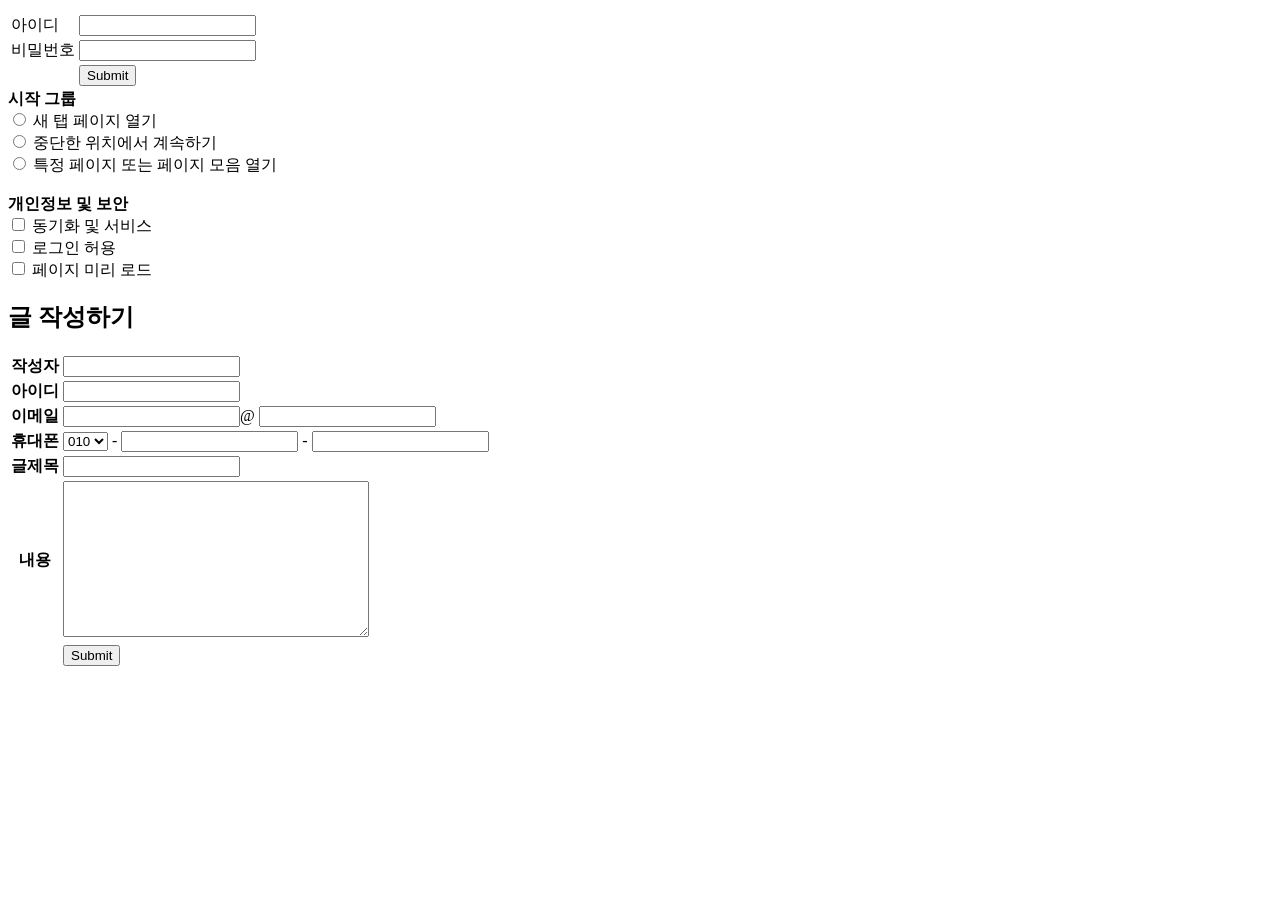
<file: 4장 과제/index.html>
<!DOCTYPE html>
<html lang="en">
<head>
    <meta charset="UTF-8">
    <meta name="viewport" content="width=device-width, initial-scale=1.0">
    <title>20230775-4장 과제</title>
</head>
<body>
    <table>
        <th>
            <tr>
                <td><label for="id">아이디</label></td>
                <td><input type="text" id="id"></td>
            </tr>
            <tr>
                <td><label for="pasward">비밀번호</label></td>
                <td><input type="password" id="pasward"></td>               
            </tr>
            <tr>
                <td></td>
                <td><input type="submit"></td>
            </tr>
        </th>
    </table>

    <form>
        <b>시작 그룹</b>
        <div>
            <input type="radio" id="r1">
            <label for="r1">새 탭 페이지 열기</label>
        </div>
        <div>
            <input type="radio" id="r2">
            <label for="r2">중단한 위치에서 계속하기</label>
        </div>
        <div>
            <input type="radio" id="r3">
            <label for="r3">특정 페이지 또는 페이지 모음 열기</label>
        </div>
        <br>
        <b>개인정보 및 보안</b>
        <div>
            <input type="checkbox" id="c1">
            <label for="c1">동기화 및 서비스</label>
        </div>
        <div>
            <input type="checkbox" id="c2">
            <label for="c2">로그인 허용</label>
        </div>
        <div>
            <input type="checkbox" id="c3">
            <label for="c3">페이지 미리 로드</label>
        </div>
    </form>


    <form>
        <table >
            <h2>글 작성하기</h2>
 
            <tr>
                <th>작성자</th>
                <td><input type="text"></td>
            </tr>
            <tr>
                <th>아이디</th>
                <td><input type="text"></td>
            </tr>
            <tr>
                <th>이메일</th>
                <td>
                    <input type="text">@
                    <input type="text">
                </td>
            </tr>
            <tr>
                <th>휴대폰</th>
                <td>
                    <select>
                        <option>010</option>
                        <option>011</option>
                    </select> - 
                    <input type="text"> - 
                    <input type="text">
                </td>
            </tr>
            <tr>
                <th>글제목</th>
                <td><input type="text"></td>
            </tr>
            <tr>
                <th>내용</th>
                <td>
                    <textarea style="width: 300px; height: 150px;"></textarea>
                </td>
            </tr>
            <tr>
                <td></td>
                <td>
                    <input type="submit">
                </td>
            </tr>
        </table>
    </form>

</body>
</html>
</file>
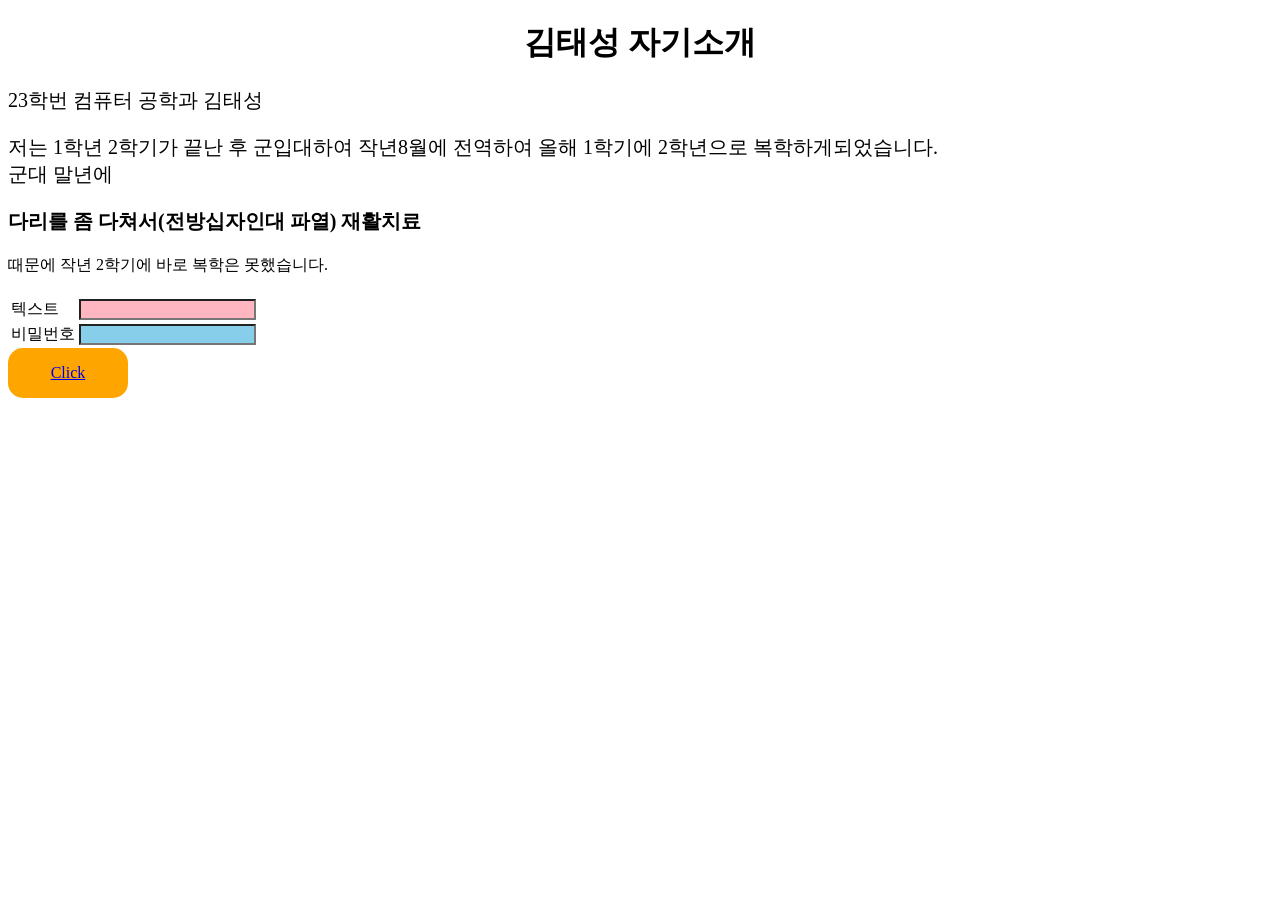
<file: 5,6장과제/index.html>
<!DOCTYPE html>
<html lang="en">
<head>
    <meta charset="UTF-8">
    <meta name="viewport" content="width=device-width, initial-scale=1.0">
    <title>5,6장 과제</title>
    <style>
        h1{
            text-align: center;
            font-weight: bold;
        }
        p{
            font-size: 20px;
        }
        #tt{
            font-weight: bold;
        }
        
        #text{
            background-color: lightpink;
        }
        #password{
            background-color: skyblue;
        }
        div{
            width: 120px;
            height: 50px;
            background-color: orange;
            color: white;
            text-align: center;
            line-height: 50px;
            border-radius: 15px;
        }

    </style>
</head>
<body>
    <h1>김태성 자기소개</h1>
    <p>23학번 컴퓨터 공학과 김태성</p>
    <p>저는 1학년 2학기가 끝난 후 군입대하여 작년8월에 전역하여 올해 1학기에 2학년으로 복학하게되었습니다. <br>
        군대 말년에 <p id="tt">다리를 좀 다쳐서(전방십자인대 파열) 재활치료</p>때문에 작년 2학기에 바로 복학은 못했습니다.
    </p>

    <table>
        <tr>
            <td><label for="text">텍스트</label></td>
            <td><input type="text" id="text"></td>
        </tr>
        <tr>
            <td><label for="text">비밀번호</label></td>
            <td><input type="password" id="password"></td>
        </tr>
    </table>

    <div>
        <a href="#">Click</a>
    </div>



</body>
</html>
</file>
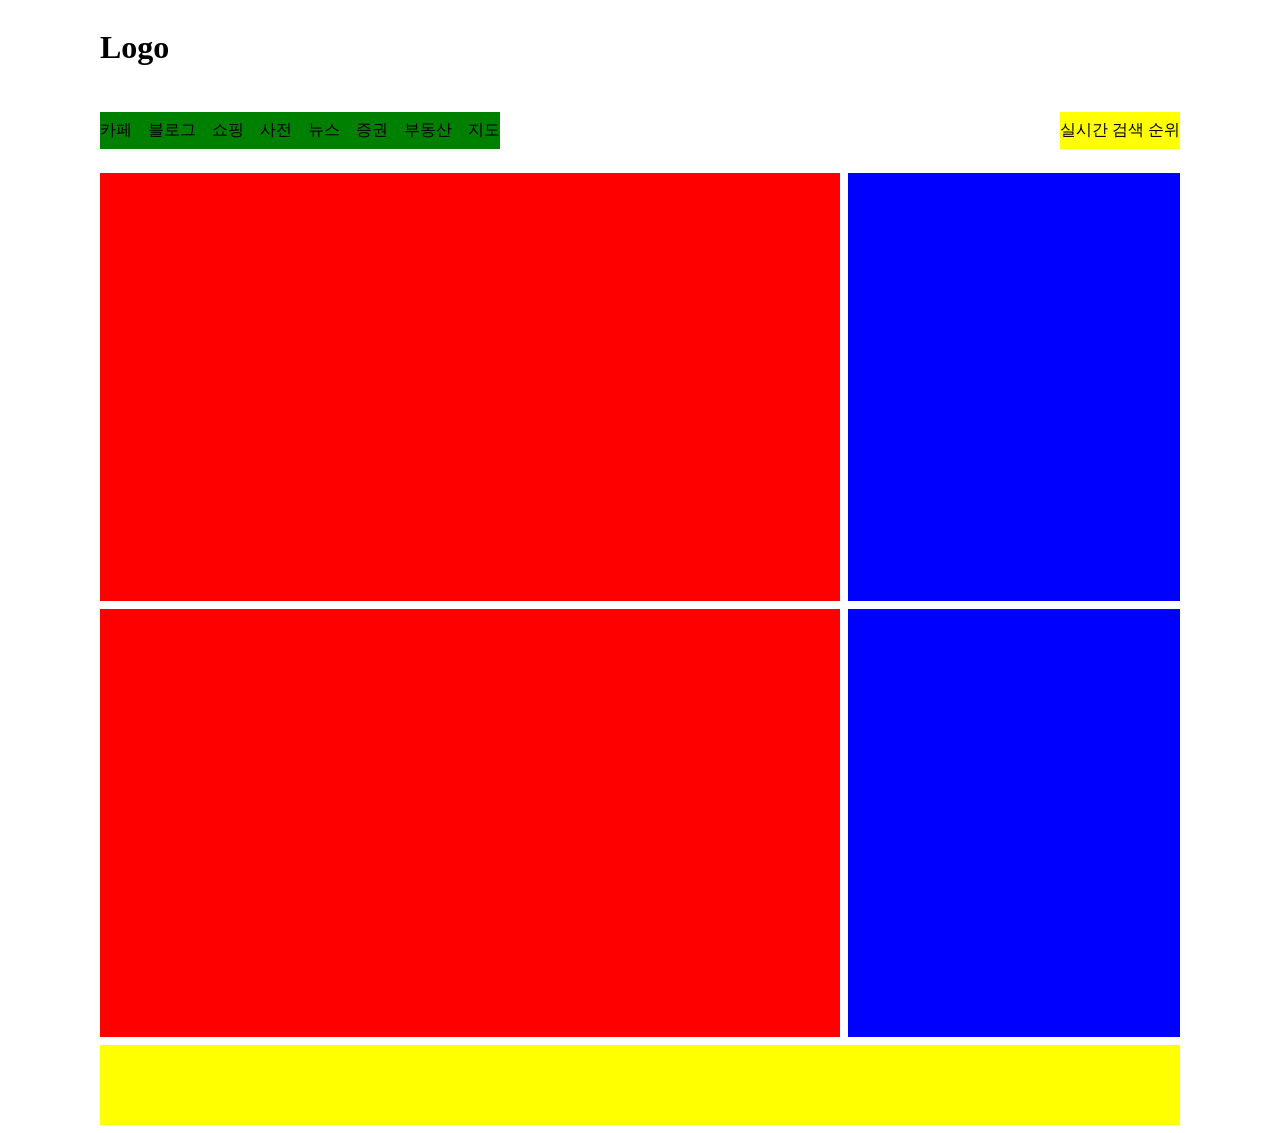
<file: 7장 과제/index.html>
<!DOCTYPE html>
<html lang="en">
<head>
    <meta charset="UTF-8">
    <meta name="viewport" content="width=device-width, initial-scale=1.0">
    <title>포털 사이트</title>
    <style>
        .container{
            width: 1080px;
            margin: 0 auto;
            margin-bottom: 8px;
            overflow: hidden;
        }
        .left{
            float: left;
            width: 740px;
            height: 428px;
            background-color: red;
        }
        .right{
            float: right;
            width: 332px;
            height: 428px;
            margin-left: 8px;
            background-color: blue;
        }
        li{
            list-style-type: none;
        }
        ul.gnb{
            float: left;
            padding: 8px 0;
            background-color: green;
        }
        ul.gnb > li{
            float: left;
            padding-left: 16px;

        }
        ul.gnb > li:first-child{
            padding-left: 0px;
        }
        .rank{
            float: right;
            padding: 8px 0;
            background-color: yellow;
            
        }
        .main-row{
            display: flex;
        }
        .footer{
            height: 80px;
            background-color: yellow;
        }
    </style>
</head>
<body>
        <div class="container">
        <h1>Logo</h1>
        </div>

        <div class="container">
       <ul class="gnb">
            <li>카페</li>
            <li>블로그</li>
            <li>쇼핑</li>
            <li>사전</li>
            <li>뉴스</li>
            <li>증권</li>
            <li>부동산</li>
            <li>지도</li>
        </ul>
        <ul class="rank">
            <li>실시간 검색 순위</li>
        </ul>
        </div>

        <div class="container main-row">
            <div class="left"></div>
            <div class="right"></div>
        </div>
        <div class="container main-row">
            <div class="left"></div>
            <div class="right"></div>
        </div>

        <div class="container">
            <div class="footer"></div>
        </div>

    
</body>
</html>
</file>
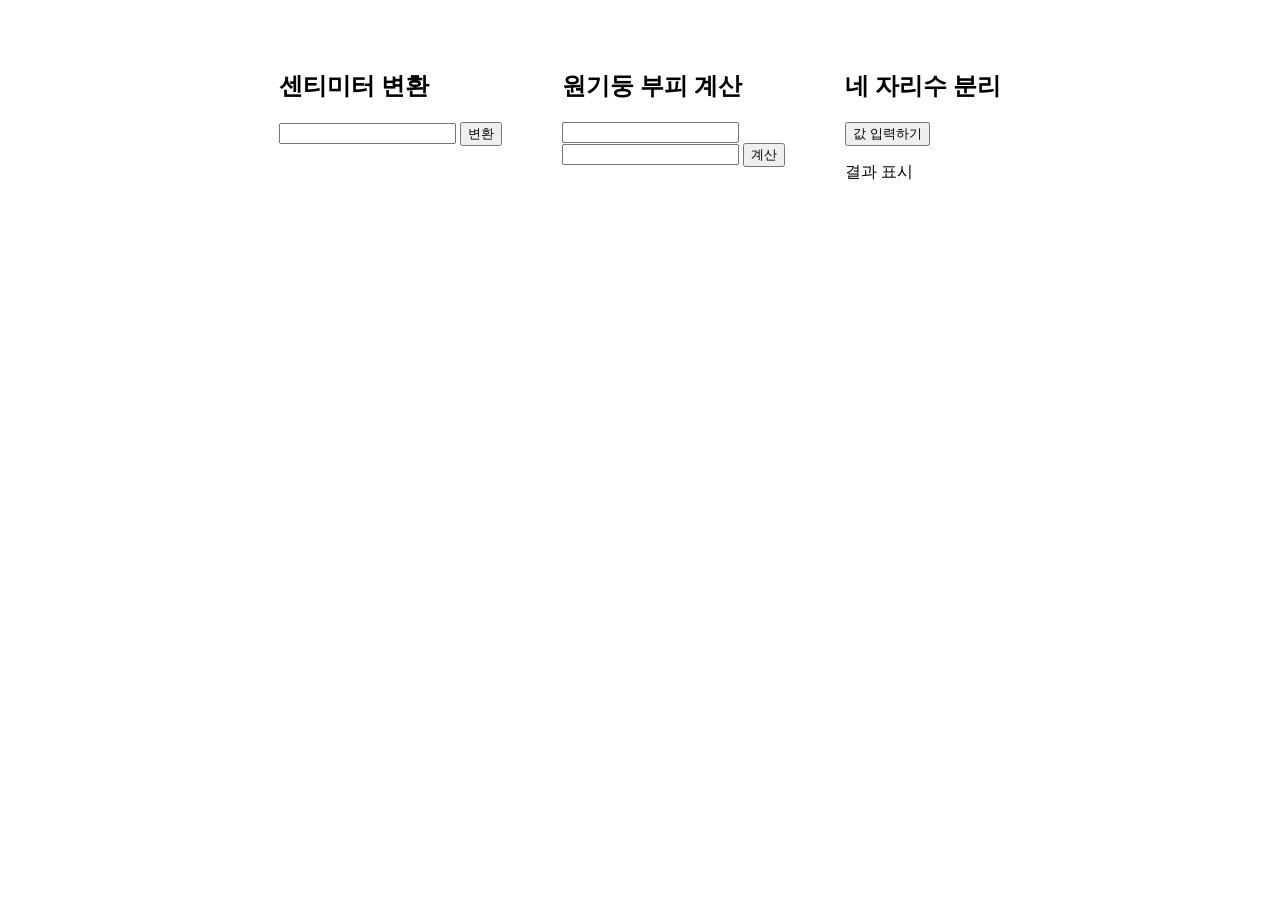
<file: 9장 과제/index.html>
<!DOCTYPE html>
<html lang="en">
<head>
    <meta charset="UTF-8">
    <meta name="viewport" content="width=device-width, initial-scale=1.0">
    <title>Document</title>

    <script>
        function convert() {
            let cm = document.getElementById('cm').value;
            
            let totalinch = cm / 2.54;
            let feet = Math.floor(totalinch / 12);

            let inch = totalinch % 12;
            

            document.getElementById('result').innerText = feet + "피트, " + inch.toFixed(2) + " 인치입니다.";
        }
        function calculate() {
            let r = document.getElementById('rInput').value;
            let h = document.getElementById('hInput').value;
            let vol = r * r * 3.141592 * h ;
            document.getElementById('vResult').innerText = "부피 : " + vol.toFixed(2)
        }
        function division() {
            let input = prompt("네 자리 정수를 입력해주세요.", "입력");
            if(input){
                let num = parseInt(input);
                let thousand = parseInt(num / 1000);
                let hundred = parseInt((num % 1000) / 100);
                let ten = parseInt((num % 100) / 10);
                let one = num % 10;

                document.getElementById('sResult').innerText = thousand + " | " + hundred + " | " + ten + " | " + one;
            }
        }
    </script>
    <style>
        div{
            display: flex;
            justify-content: center;
            gap: 60px;
            margin: 50px;
        }
    </style>
</head>
<body>
    <div>
    <section>
        <h2>센티미터 변환</h2>
        <input type="number" id="cm">
        <button onclick="convert()">변환</button>
        <p id="result"></p>
    </section>

    <section>
        <h2>원기둥 부피 계산</h2>
        <input type="number" id="rInput">
        <br>
        <input type="number" id="hInput">
        <button onclick="calculate()">계산</button>
        <p id="vResult"></p>

    </section>
    <section>
        <h2>네 자리수 분리</h2>
        <button onclick="division()">값 입력하기</button>
        <p id="sResult">결과 표시</p>
    </section>

</body>
</html>
</file>
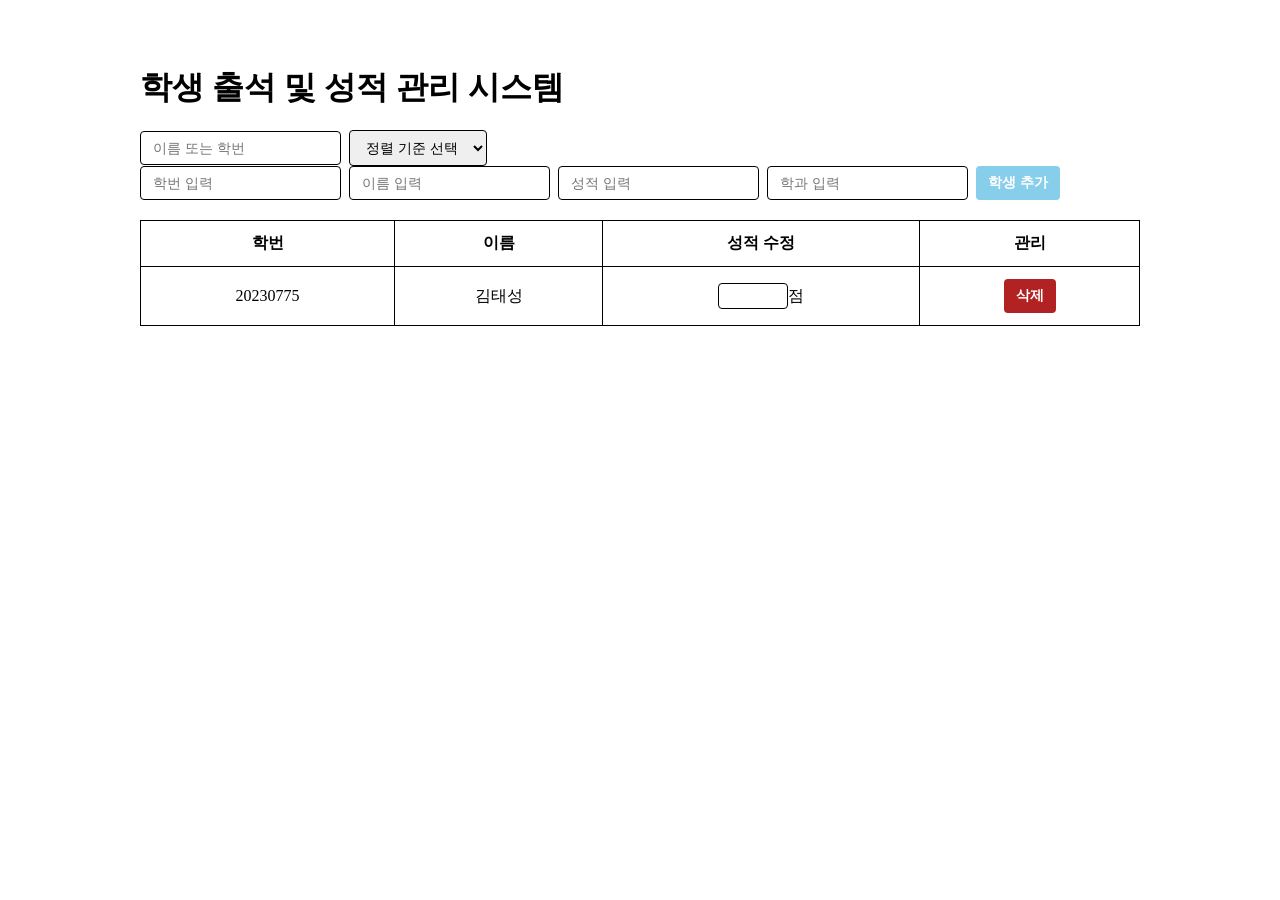
<file: 조별과제/index.html>
<!DOCTYPE html>
<html lang="en">
<head>
    <meta charset="UTF-8">
    <meta name="viewport" content="width=device-width, initial-scale=1.0">
    <title>학생 관리 홈페이지</title>
    <link rel="stylesheet" href="style.css">
</head>
<body>
    <div class="container">
        <h1>학생 출석 및 성적 관리 시스템</h1>
            <div class="top">
        <div class="search">
        <input type="text" placeholder="이름 또는 학번">
        <select>
            <option value="">정렬 기준 선택</option>
            <option value="">학번 오름차순</option>
            <option value="">이름 가나다순</option>
            <option value="">성적 높은순</option>
        </select>
        </div>

            <div class="student-add">
            <input type="text" placeholder="학번 입력">
            <input type="text" placeholder="이름 입력">
            <input type="text" placeholder="성적 입력">
            <input type="text" placeholder="학과 입력">
            <button>학생 추가</button>
            </div>
        </div>
    

    <table class="student-box">
        <thead>
            <tr>
                <th>학번</th>
                <th>이름</th>
                <th>성적 수정</th>
                <th>관리</th>
            </tr>
        </thead>
        <tbody>
            <tr>
                <td class="student_num">20230775</td>
                <td class="name">김태성</td>
                <td>
                    <input type="number" class="score" value="A">점
                </td>
                <td>
                    <button class="bt-del">삭제</button>
                </td>
            </tr>
        </tbody>
    </table>
    </div>
</body>
</html>
</file>
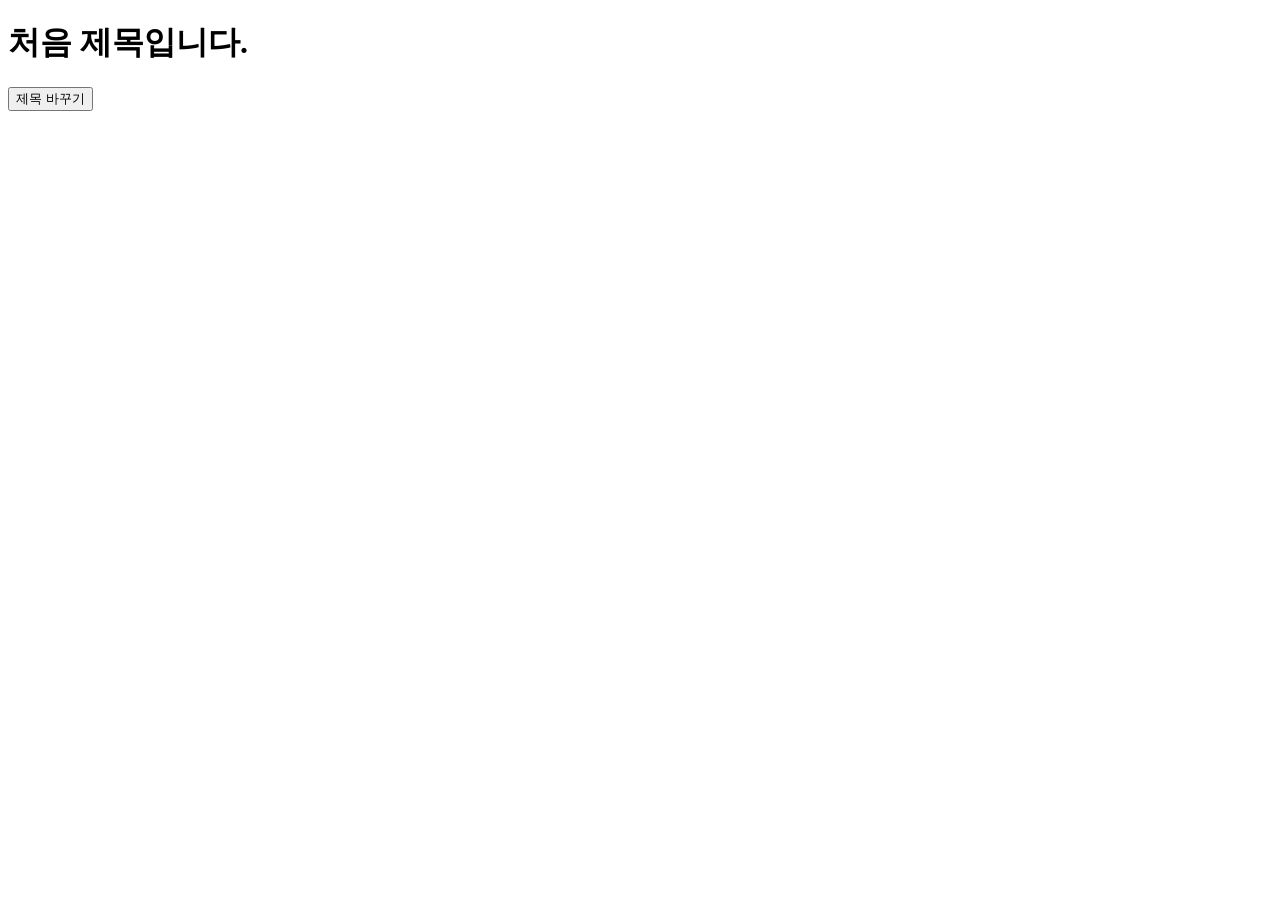
<file: 10장 과제/10장 실습 1번.html>
<!DOCTYPE html>
<html lang="en">
<head>
    <meta charset="UTF-8">
    <meta name="viewport" content="width=device-width, initial-scale=1.0">
    <title>DOM 실습 1</title>
    <script>

    </script>
</head>
<body>
    <h1 id="title">처음 제목입니다.</h1>
    <button id="changeButton">제목 바꾸기</button>

    <script>
        let title = document.getElementById('title');
        let button = document.getElementById('changeButton');

        button.onclick = function(){
            title.textContent = "JavaScript로 제목을 바꿨습니다."
        }
    </script>
    
</body>
</html>
</file>
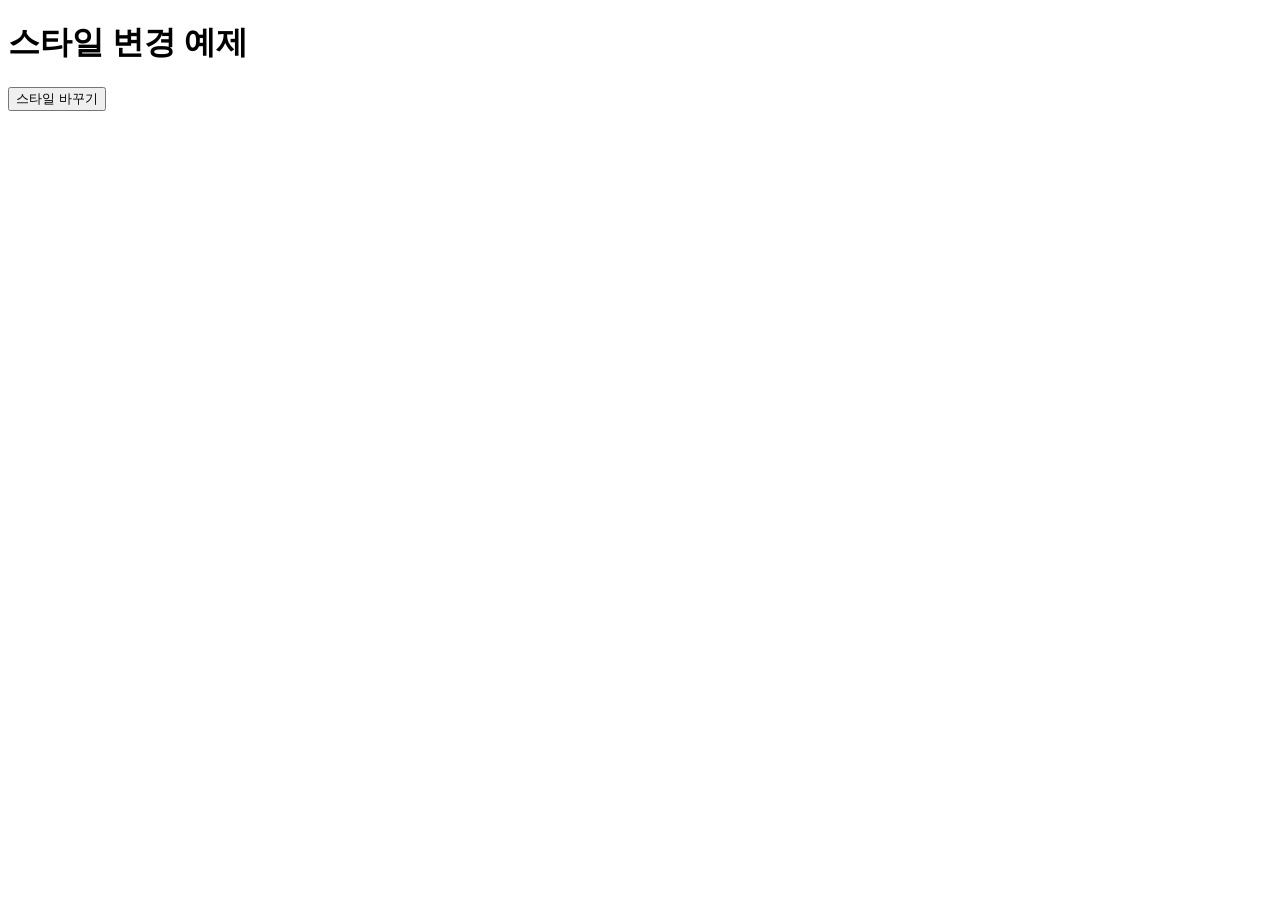
<file: 10장 과제/10장 실습 2번.html>
<!DOCTYPE html>
<html lang="en">
<head>
    <meta charset="UTF-8">
    <meta name="viewport" content="width=device-width, initial-scale=1.0">
    <title>DOM 실습 2</title>
</head>
<body>
    <h1 id="title">스타일 변경 예제</h1>
    <button id="styleButton">스타일 바꾸기</button>

    <script>
        let title = document.getElementById('title');
        let button = document.getElementById('styleButton');

        button.onclick = function(){
            title.style.backgroundColor = 'blue';
            title.style.color = 'white';
            title.style.padding = '10px';
        }

    </script>
    
</body>
</html>
</file>
<file: 조별과제/style.css>
body{
    margin: 0;
    padding: 20px;
    display: flex;
    flex-direction: column;
    align-items: center;
}
h1{
    margin-bottom: 20px;
}
.container{
    width: 100%;
    max-width: 1000px;
    padding: 25px;
    border-radius: 8px;
}
.top{
    display: flex;
    justify-content: space-between;
    align-items: center;
    margin-bottom: 20px;
    flex-wrap: wrap;
}
.search, .student-add{
    display: flex;
    gap: 8px    ;
    align-items: center;
}
input, select, button{
    padding: 8px 12px;
    border: 1px solid;
    border-radius: 4px;
    font-size: 14px;
}
button{
    background-color: skyblue;
    color: white;
    border: none;
    cursor: pointer;
    font-weight: bold;
}
.bt-del{
    background-color: firebrick;
    color: white;
    border: none;
    cursor: pointer;
    font-weight: bold;
}
.student-box{
    width: 100%;
    border-collapse: collapse;
    margin-top: 10px;
}
.student-box th, .student-box td{
    border: 1px solid;
    padding: 12px;
    text-align: center;
}
.score{
    width: 60px;
    text-align: center;
    padding: 4px;
}
</file>
